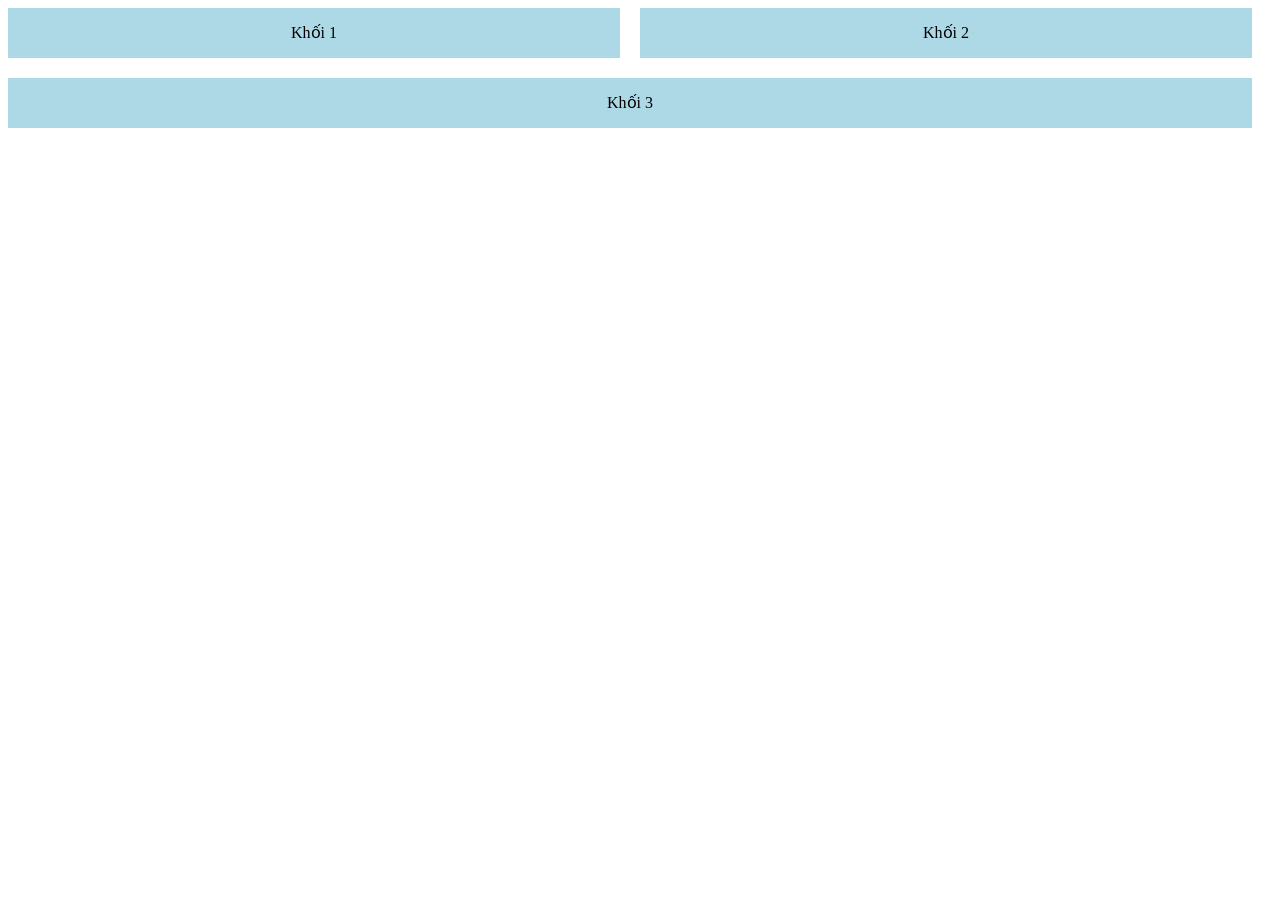
<file: baitap1/index.html>
<!DOCTYPE html>
<html lang="en">
<head>
    <meta charset="UTF-8">
    <meta name="viewport" content="width=device-width, initial-scale=1.0">
    <title>Document</title>
    <link rel="stylesheet" href="./style.css">
</head>
<body>
   <div class="flex-container">
    <div class="flex-item">Khối 1</div>
    <div class="flex-item">Khối 2</div>
    <div class="flex-item large">Khối 3</div>
   </div> 
</body>
</html>
</file>
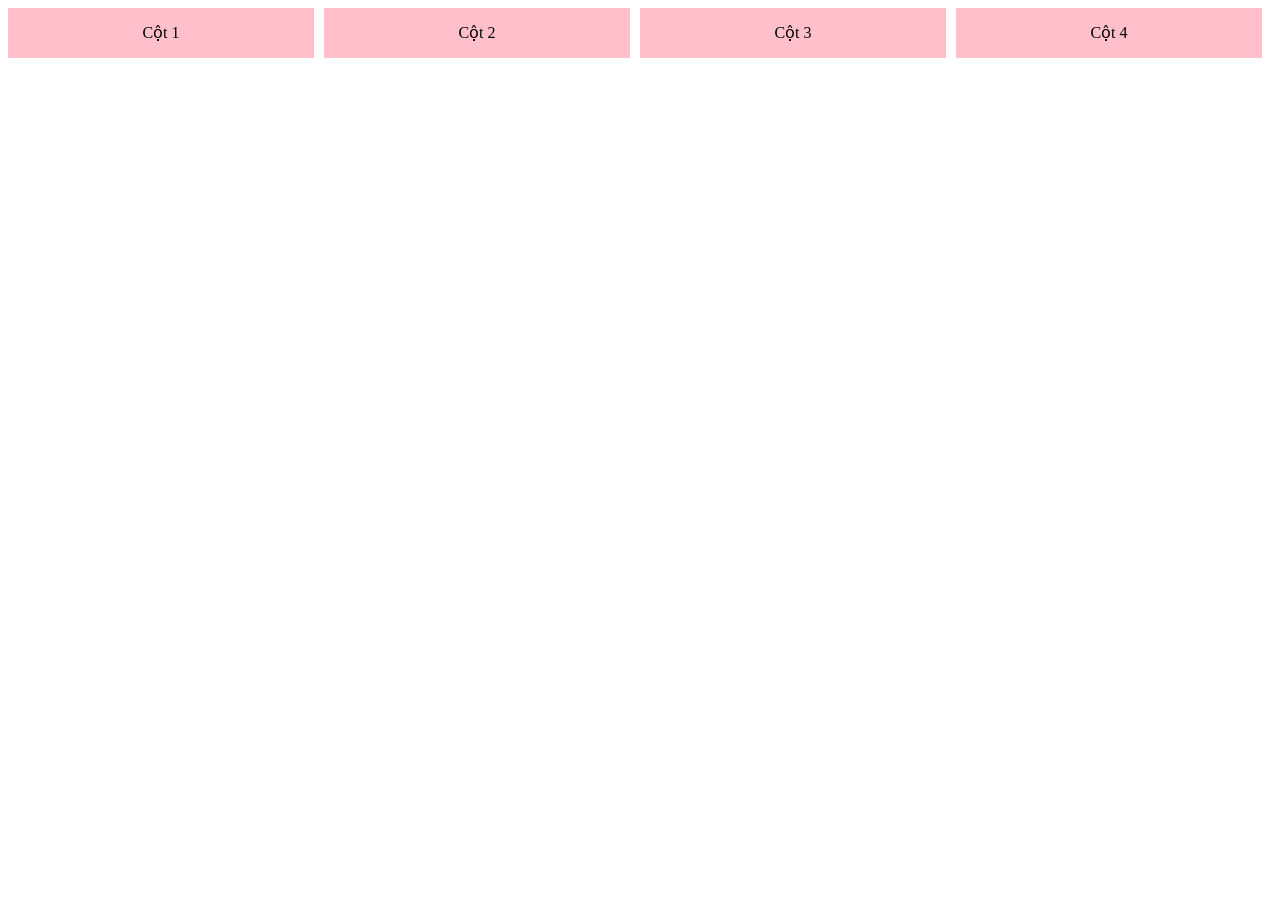
<file: baitap2/index.html>
<!DOCTYPE html>
<html lang="en">
<head>
    <meta charset="UTF-8">
    <meta name="viewport" content="width=device-width, initial-scale=1.0">
    <title>Document</title>
    <link rel="stylesheet" href="./style.css">
</head>
<body>
   <div class="flex-container">
    <div class="flex-item">Cột 1</div>
    <div class="flex-item">Cột 2</div>
    <div class="flex-item">Cột 3</div>
    <div class="flex-item">Cột 4</div>
   </div> 
</body>
</html>
</file>
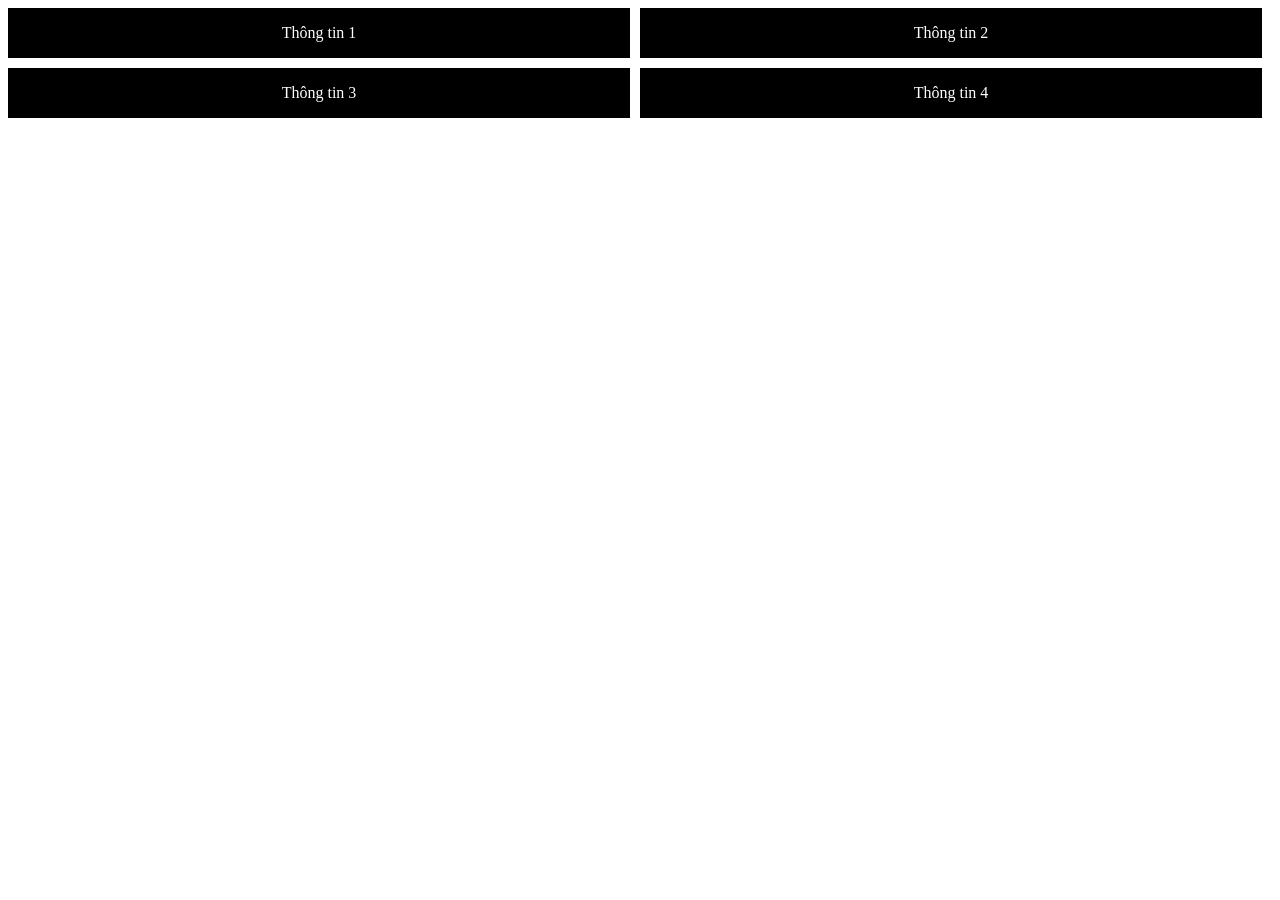
<file: baitap3/index.html>
<!DOCTYPE html>
<html lang="en">
<head>
    <meta charset="UTF-8">
    <meta name="viewport" content="width=device-width, initial-scale=1.0">
    <title>Document</title>
    <link rel="stylesheet" href="./style.css">
</head>
<body>
   <footer class="flex-container">
    <div class="flex-item">Thông tin 1</div>
    <div class="flex-item">Thông tin 2</div>
    <div class="flex-item">Thông tin 3</div>
    <div class="flex-item">Thông tin 4</div>
   </footer> 
</body>
</html>
</file>
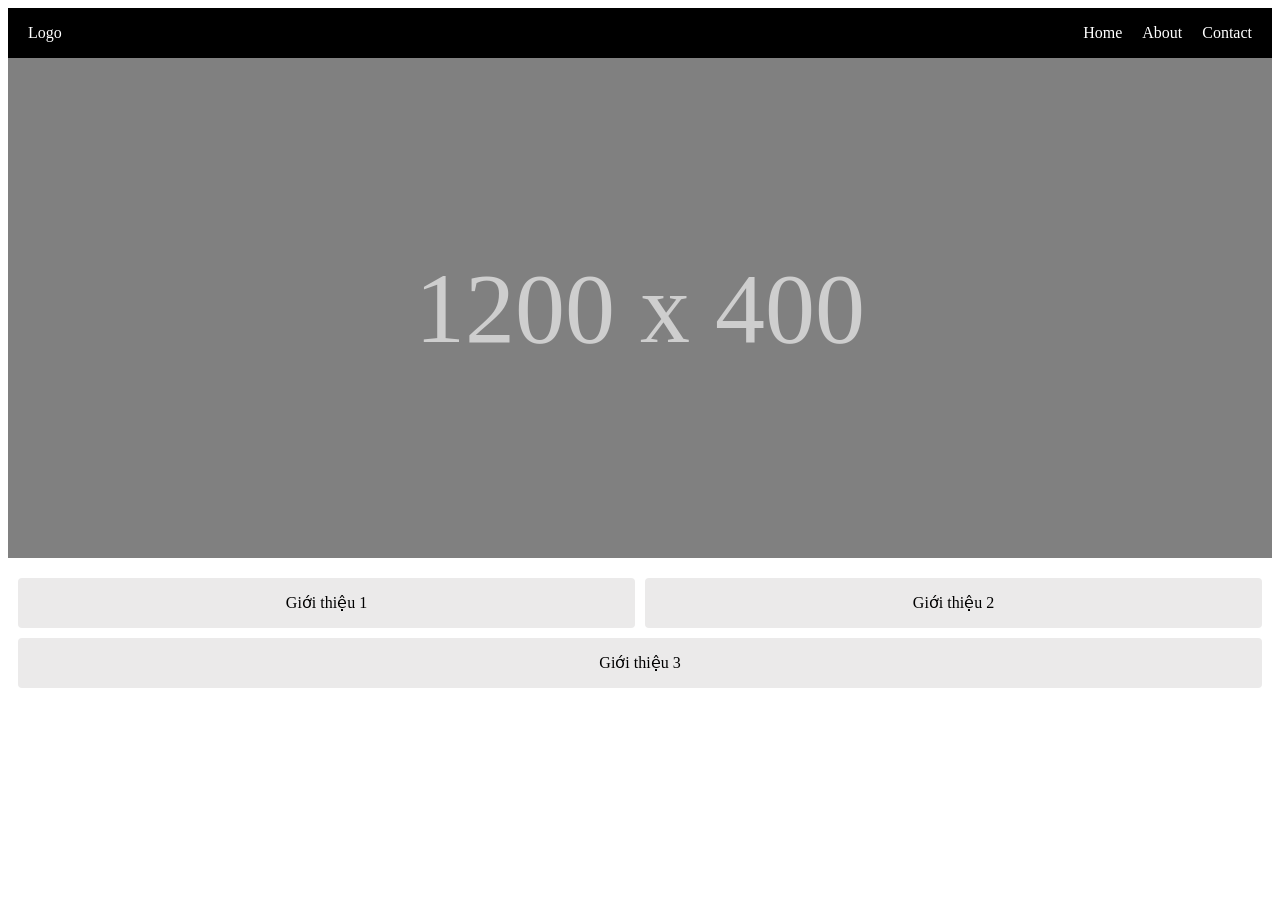
<file: baitap4/index.html>
<!DOCTYPE html>
<html lang="en">
<head>
    <meta charset="UTF-8">
    <meta name="viewport" content="width=device-width, initial-scale=1.0">
    <title>Document</title>
    <link rel="stylesheet" href="./style.css">
</head>
<body>
  <header class="header">
    <div class="logo">Logo</div>
    <nav>
        <ul>
            <li>Home</li>
            <li>About</li>
            <li>Contact</li>
        </ul>
    </nav>
  </header>  
  <section class="banner">
    <p>1200 x 400</p>
  </section>
  <section class="information">
    <article class="item">Giới thiệu 1</article>
    <article class="item">Giới thiệu 2</article>
    <article class="item item-large">Giới thiệu 3</article>
  </section>
</body>
</html>
</file>
<file: baitap1/style.css>
.flex-container {
    display: flex;
    gap: 20px;
    flex-wrap: wrap;
}
.flex-item {
    width: calc(50% - 20px);
    background-color: lightblue;
    height: 50px;
    text-align: center;
    line-height: 50px;
}
.large {
    width: calc(100% - 20px);
}

@media screen and (max-width: 1024px) {
    .flex-item {
        width: calc(100% - 20px);
    }
    
}
</file>
<file: baitap2/style.css>
.flex-container {
    display: flex;
    flex-wrap: wrap;
    gap: 10px;
}
.flex-item {
    width: calc(25% - 10px);
    background-color: pink;
    height: 50px;
    text-align: center;
    line-height: 50px;
}

@media screen and (max-width: 1024px) {
    .flex-item {
        width: calc(50% - 10px);
    }
}

@media  screen and (max-width: 768px) {
    .flex-item {
        width: calc(100% - 10px);
    }
}
</file>
<file: baitap3/style.css>
.flex-container {
    display: flex;
    gap: 10px;
    flex-wrap: wrap;
}

.flex-item {
    width: calc(50% - 10px);
    height: 50px;
    background-color: black;
    color: white;
    text-align: center;
    line-height: 50px;
}

@media  screen and (max-width: 1024px) {
    .flex-item {
        width: calc(100% - 10px);
    }
    
}
</file>
<file: baitap4/style.css>
.header {
    background: #000;
    color: white;
    display: flex;
    align-items: center;
    justify-content: space-between;
    padding: 0 20px;
}

nav ul {
    list-style: none;
    display: flex;
    gap: 20px;

}

.banner {
    display: flex;
    justify-content: center;
    align-items: center;
    background-color: gray;
    height: 500px;
    font-size: 100px;
    color: #cecece;
}

.information {
    margin-top: 20px;
    display: flex;
    flex-wrap: wrap;
    gap: 10px;
    margin-left: 10px;
}
.item {
    width: calc(50% - 10px);
    background-color: #ebeaea;
    height: 50px;
    text-align: center;
    line-height: 50px;
    border-radius: 4px;
}

.item-large {
    width: calc(100% - 10px);
}

@media screen and (max-width: 1024px) {
    .item {
        width: calc(100% - 10px);
    }
    
}
</file>
